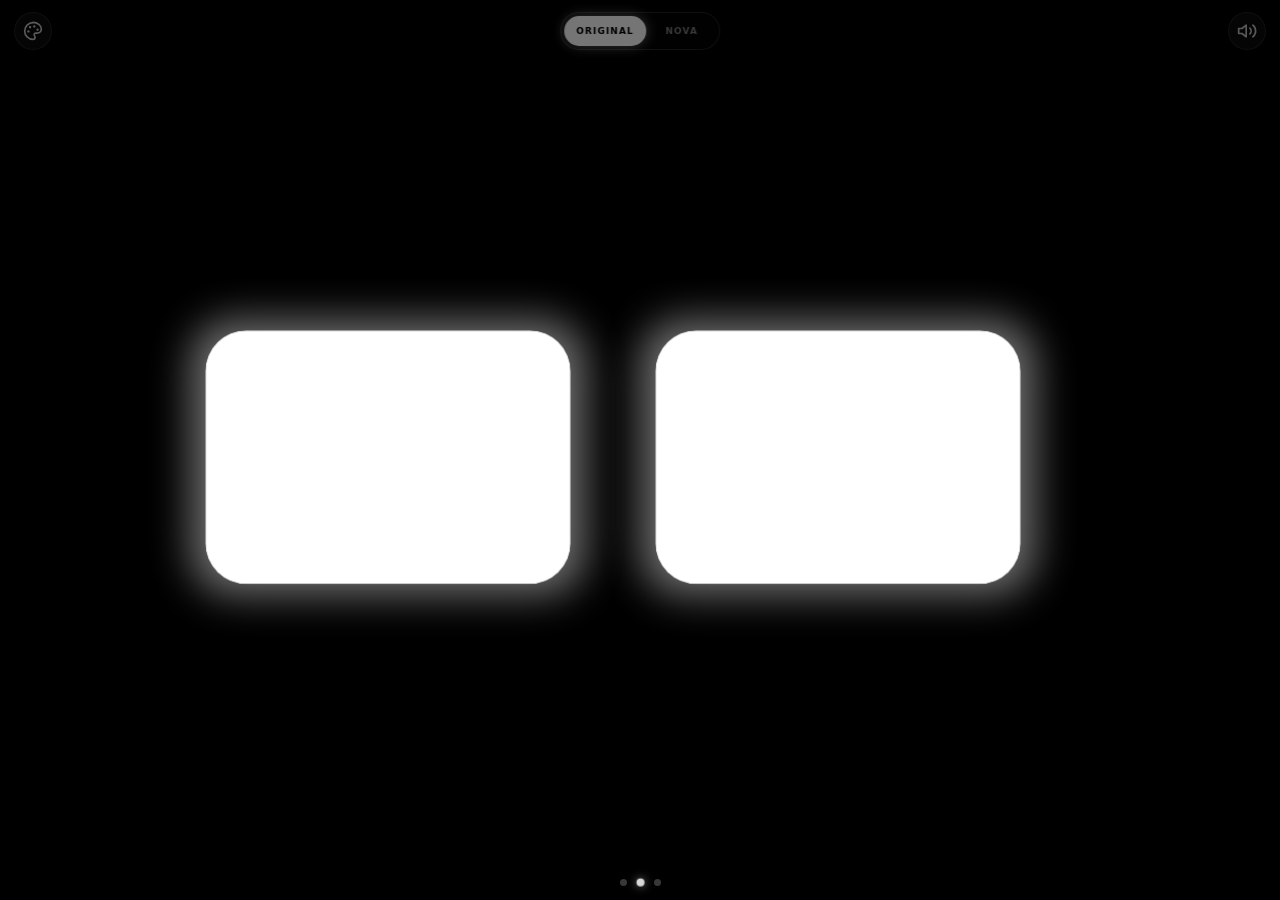
<file: index.html>
<!DOCTYPE html>
<html lang="en">
<head>
  <meta charset="UTF-8">
  <meta name="viewport" content="width=device-width, initial-scale=1.0, maximum-scale=1.0, user-scalable=no, viewport-fit=cover">
  <meta name="apple-mobile-web-app-capable" content="yes">
  <meta name="apple-mobile-web-app-status-bar-style" content="black-translucent">
  <meta name="apple-mobile-web-app-title" content="RoboEyes">
  <meta name="theme-color" content="#000000">
  <title>RoboEyes</title>
  <link rel="manifest" href="manifest.json">
  <link rel="apple-touch-icon" href="icons/apple-touch-icon.png">
  <link rel="icon" type="image/svg+xml" href="icons/icon.svg">
  <link rel="stylesheet" href="style.css">
</head>
<body>
  <div id="pager">

    <!-- PAGE 0 — Clock (revealed by swiping right) -->
    <section class="page" id="clock-page">
      <div class="clock">
        <div class="clock-time">
          <span id="cl-h">00</span><span class="colon">:</span><span id="cl-m">00</span><span class="clock-sec" id="cl-s">00</span>
        </div>
        <div class="clock-date" id="cl-date">—</div>
        <div class="clock-zone">BANGKOK &middot; GMT+7</div>
      </div>
    </section>

    <!-- PAGE 1 — Eyes (default, center) -->
    <section class="page">
      <div id="scene">
        <div id="face">
        <div id="eyes">

          <div class="eye" id="eye-left">
            <div class="eye-inner">
              <div class="eye-glow"></div>
              <div class="eye-mask">
                <div class="eye-body"></div>
                <div class="lid-top"></div>
                <div class="lid-bottom"></div>
              </div>
            </div>
          </div>

          <div class="eye" id="eye-right">
            <div class="eye-inner">
              <div class="eye-glow"></div>
              <div class="eye-mask">
                <div class="eye-body"></div>
                <div class="lid-top"></div>
                <div class="lid-bottom"></div>
              </div>
            </div>
          </div>

        </div>

        <!-- Alternate NOVA renderer. The original #eyes DOM remains untouched. -->
        <svg id="nova-eyes" data-expression="neutral" viewBox="0 0 800 300" preserveAspectRatio="none" role="img" aria-labelledby="nova-eyes-title nova-eyes-desc">
          <title id="nova-eyes-title">NOVA animated robot eyes</title>
          <desc id="nova-eyes-desc">Two gradient robot eyes cycling through eight expressive animations.</desc>
          <defs>
            <linearGradient id="nova-eye-gradient" x1="0" y1="0" x2="1" y2="1">
              <stop class="nova-gradient-light" offset="0" />
              <stop class="nova-gradient-mid" offset="0.38" />
              <stop class="nova-gradient-dark" offset="1" />
            </linearGradient>
          </defs>

          <g class="nova-eye-motion" id="nova-eye-left-motion">
            <g class="nova-eye-blink" id="nova-eye-left-blink">
              <g class="nova-eye-settle">
                <g class="nova-eye-expression nova-eye-left-expression">
                  <g class="nova-eye-visual nova-eye-normal">
                    <rect class="nova-eye-shape" x="82" y="70" width="248" height="160" rx="68" />
                  </g>
                  <path class="nova-eye-visual nova-eye-smile" d="M88 130 Q206 268 324 130 Q314 252 206 258 Q98 252 88 130Z" />
                  <path class="nova-eye-visual nova-eye-heart" d="M206 244 C179 210 106 178 106 116 C106 69 170 52 206 99 C242 52 306 69 306 116 C306 178 233 210 206 244Z" />
                  <g class="nova-eye-visual nova-eye-cross">
                    <path d="M118 91 L294 221 M294 91 L118 221" />
                  </g>
                </g>
              </g>
            </g>
          </g>

          <g class="nova-eye-motion" id="nova-eye-right-motion">
            <g class="nova-eye-blink" id="nova-eye-right-blink">
              <g class="nova-eye-settle">
                <g class="nova-eye-expression nova-eye-right-expression">
                  <g class="nova-eye-visual nova-eye-normal">
                    <rect class="nova-eye-shape" x="470" y="70" width="248" height="160" rx="68" />
                  </g>
                  <path class="nova-eye-visual nova-eye-smile" d="M476 130 Q594 268 712 130 Q702 252 594 258 Q486 252 476 130Z" />
                  <path class="nova-eye-visual nova-eye-heart" d="M594 244 C567 210 494 178 494 116 C494 69 558 52 594 99 C630 52 694 69 694 116 C694 178 621 210 594 244Z" />
                  <g class="nova-eye-visual nova-eye-cross">
                    <path d="M506 91 L682 221 M682 91 L506 221" />
                  </g>
                </g>
              </g>
            </g>
          </g>

          <g class="nova-glitch-bars" aria-hidden="true">
            <rect x="54" y="72" width="692" height="7" />
            <rect x="108" y="184" width="586" height="11" />
            <rect x="260" y="246" width="332" height="5" />
          </g>
        </svg>
        </div>
      </div>
    </section>

    <!-- PAGE 2 — Music (revealed by swiping left) -->
    <section class="page" id="music-page">
      <div class="music">
        <div class="viz" id="viz"></div>
        <div class="music-title" id="mtitle">No track loaded</div>
        <div class="music-controls">
          <button id="m-load">LOAD</button>
          <button id="m-play" disabled>&#9654;</button>
        </div>
        <input type="file" id="m-file" accept="audio/*" hidden>
        <div class="music-hint">&larr; eyes dance on the next screen</div>
      </div>
    </section>

  </div>

  <div id="dots">
    <span class="dot" data-i="0"></span>
    <span class="dot on" data-i="1"></span>
    <span class="dot" data-i="2"></span>
  </div>

  <button id="mute" aria-label="Toggle sound"></button>

  <div id="eye-style-toggle" role="group" aria-label="Choose eye style">
    <button class="eye-style-option active" type="button" data-eye-style="classic" aria-pressed="true">ORIGINAL</button>
    <button class="eye-style-option" type="button" data-eye-style="nova" aria-pressed="false">NOVA</button>
  </div>

  <button id="palette" aria-label="Change color">
    <svg viewBox="0 0 24 24" fill="none" stroke="currentColor" stroke-width="2" stroke-linecap="round" stroke-linejoin="round">
      <circle cx="13.5" cy="6.5" r="1.4" fill="currentColor" stroke="none"/>
      <circle cx="17.5" cy="10.5" r="1.4" fill="currentColor" stroke="none"/>
      <circle cx="8.5" cy="7.5" r="1.4" fill="currentColor" stroke="none"/>
      <circle cx="6.5" cy="12.5" r="1.4" fill="currentColor" stroke="none"/>
      <path d="M12 2C6.5 2 2 6.5 2 12s4.5 10 10 10c1.4 0 2.5-1.1 2.5-2.5 0-.6-.2-1.1-.6-1.5-.3-.4-.5-.8-.5-1.4 0-1.1.9-2 2-2H17c2.8 0 5-2.2 5-5 0-4.4-4.5-8-10-8z"/>
    </svg>
  </button>
  <div id="swatches">
    <button class="sw" style="--c:#ffffff" data-col="#ffffff" data-glow="255,255,255"></button>
    <button class="sw" style="--c:#00e5ff" data-col="#00e5ff" data-glow="0,229,255"></button>
    <button class="sw" style="--c:#3b82f6" data-col="#3b82f6" data-glow="59,130,246"></button>
    <button class="sw" style="--c:#2bff88" data-col="#2bff88" data-glow="43,255,136"></button>
    <button class="sw" style="--c:#ffe600" data-col="#ffe600" data-glow="255,230,0"></button>
    <button class="sw" style="--c:#ff9500" data-col="#ff9500" data-glow="255,149,0"></button>
    <button class="sw" style="--c:#ff3ba7" data-col="#ff3ba7" data-glow="255,59,167"></button>
    <button class="sw" style="--c:#b15cff" data-col="#b15cff" data-glow="177,92,255"></button>
  </div>

  <div id="portrait-msg">
    <span>&#8635;</span>
    <p>Rotate to landscape</p>
  </div>

  <script src="script.js"></script>
</body>
</html>
</file>
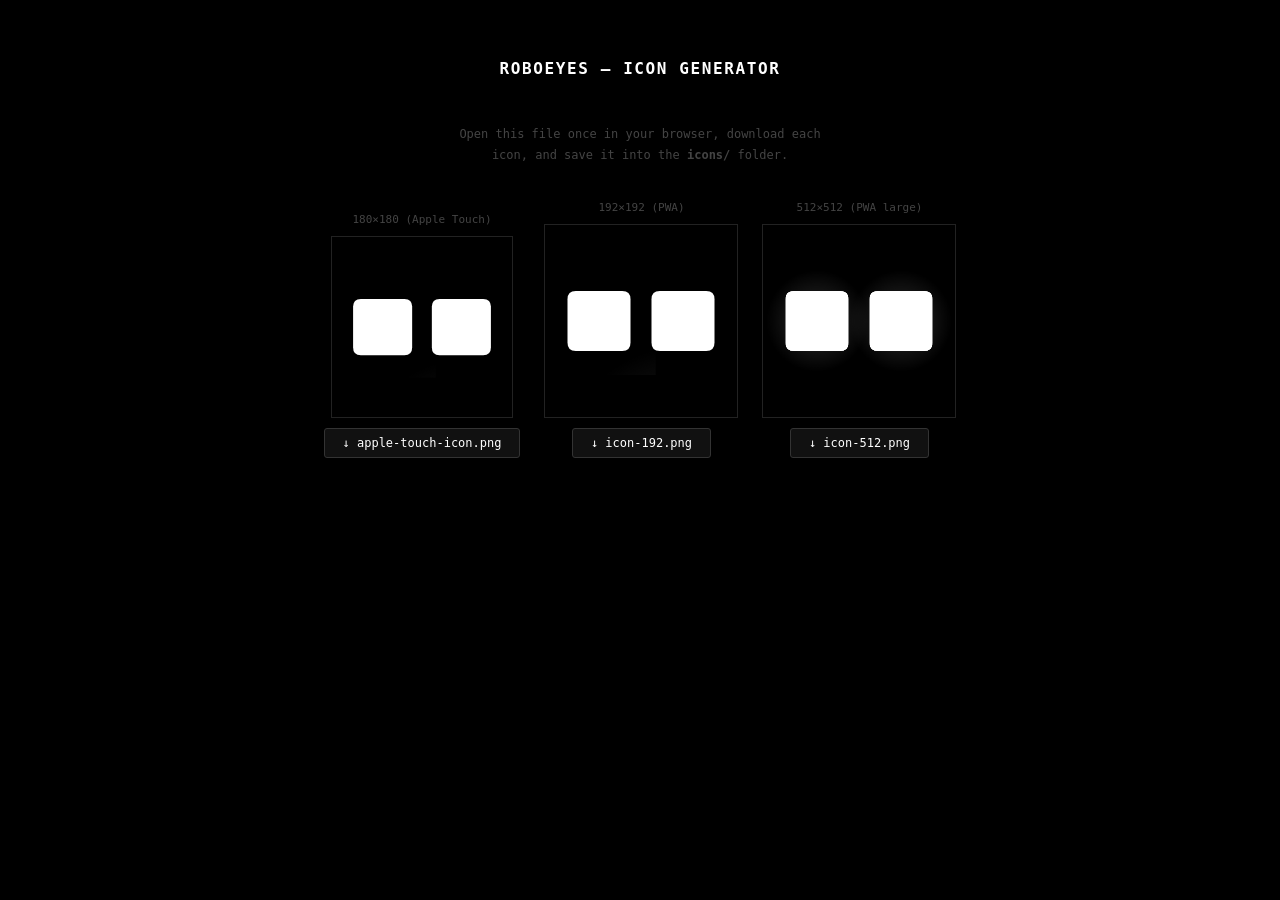
<file: generate-icons.html>
<!DOCTYPE html>
<html lang="en">
<head>
  <meta charset="UTF-8">
  <title>RoboEyes — Icon Generator</title>
  <style>
    body { background:#000; color:#555; font-family:monospace; display:flex; flex-direction:column; align-items:center; padding:40px 20px; gap:24px; }
    h1   { color:#fff; font-size:16px; letter-spacing:0.1em; }
    p    { font-size:12px; color:#444; max-width:400px; text-align:center; line-height:1.7; }
    .row { display:flex; gap:24px; flex-wrap:wrap; justify-content:center; align-items:flex-end; }
    .card{ display:flex; flex-direction:column; align-items:center; gap:10px; }
    canvas { border:1px solid #222; }
    label  { font-size:11px; color:#444; }
    button {
      background:#111; color:#fff; border:1px solid #333;
      padding:7px 18px; cursor:pointer; font-family:monospace; font-size:12px; border-radius:3px;
    }
    button:hover { background:#1a1a1a; border-color:#555; }
  </style>
</head>
<body>
  <h1>ROBOEYES — ICON GENERATOR</h1>
  <p>Open this file once in your browser, download each icon, and save it into the <strong>icons/</strong> folder.</p>

  <div class="row" id="canvases"></div>

  <script>
    const SIZES = [
      { name:'apple-touch-icon.png', size:180, label:'180×180 (Apple Touch)' },
      { name:'icon-192.png',         size:192, label:'192×192 (PWA)'         },
      { name:'icon-512.png',         size:512, label:'512×512 (PWA large)'   },
    ];

    function draw(canvas, size) {
      const c = canvas.getContext('2d');
      const s = size / 512;

      // Black background
      c.fillStyle = '#000';
      c.fillRect(0, 0, size, size);

      // Very subtle glow beneath each eye
      function glowEye(cx, cy, w, h) {
        const g = c.createRadialGradient(cx, cy, 0, cx, cy, w * 0.9);
        g.addColorStop(0, 'rgba(255,255,255,0.18)');
        g.addColorStop(1, 'rgba(255,255,255,0)');
        c.fillStyle = g;
        c.fillRect((cx - w) * s, (cy - h) * s, w * 2 * s, h * 2 * s);
      }

      // Draw one eye (rounded rect)
      function eye(x, y, w, h, r) {
        const xs = x*s, ys = y*s, ws = w*s, hs = h*s, rs = r*s;
        c.fillStyle = '#fff';
        c.beginPath();
        c.moveTo(xs + rs, ys);
        c.lineTo(xs + ws - rs, ys);
        c.quadraticCurveTo(xs + ws, ys, xs + ws, ys + rs);
        c.lineTo(xs + ws, ys + hs - rs);
        c.quadraticCurveTo(xs + ws, ys + hs, xs + ws - rs, ys + hs);
        c.lineTo(xs + rs, ys + hs);
        c.quadraticCurveTo(xs, ys + hs, xs, ys + hs - rs);
        c.lineTo(xs, ys + rs);
        c.quadraticCurveTo(xs, ys, xs + rs, ys);
        c.closePath();
        c.fill();
      }

      const ex = 60, ey = 176, ew = 168, eh = 160, er = 22;
      const rx = 284;

      glowEye(ex + ew/2, ey + eh/2, ew * 0.9, eh * 0.9);
      glowEye(rx + ew/2, ey + eh/2, ew * 0.9, eh * 0.9);
      eye(ex, ey, ew, eh, er);
      eye(rx, ey, ew, eh, er);
    }

    SIZES.forEach(({ name, size, label }) => {
      const card   = document.createElement('div');
      card.className = 'card';

      const lbl = document.createElement('label');
      lbl.textContent = label;

      const canvas = document.createElement('canvas');
      canvas.width  = size;
      canvas.height = size;
      const preview = Math.min(size, 192);
      canvas.style.width  = preview + 'px';
      canvas.style.height = preview + 'px';
      draw(canvas, size);

      const btn = document.createElement('button');
      btn.textContent = `↓ ${name}`;
      btn.onclick = () => {
        const a = document.createElement('a');
        a.href     = canvas.toDataURL('image/png');
        a.download = name;
        a.click();
      };

      card.append(lbl, canvas, btn);
      document.getElementById('canvases').appendChild(card);
    });
  </script>
</body>
</html>
</file>
<file: style.css>
/* ===== RESET ===== */
*, *::before, *::after { box-sizing: border-box; margin: 0; padding: 0; }

html, body {
  width: 100%; height: 100%;
  overflow: hidden;
  background: #000;
  touch-action: none;
  overscroll-behavior: none;
  -webkit-user-select: none;
  user-select: none;
  -webkit-tap-highlight-color: transparent;
}

/* ===== TOKENS ===== */
:root {
  --ew:  min(34vw, 360px);   /* eye width  — fills phone landscape */
  --eh:  min(52vh, 250px);   /* eye height */
  --r:   calc(var(--eh) * 0.16);
  --gap: min(8vw, 90px);
  --col:  #ffffff;           /* theme color (eyes/clock/glow) */
  --glow: 255,255,255;       /* rgb for rgba() glow shadows */
  --nova-grad-light: #d9ffff;
  --nova-grad-mid:   #6af7ff;
  --nova-grad-dark:  #00b7de;
}

/* ===== PAGER (swipe between pages) ===== */
#pager {
  position: fixed; top: 0; left: 0;
  height: 100%;
  display: flex;
  will-change: transform;
}
.page {
  position: relative;
  width: 100vw;
  height: 100vh;
  height: 100dvh;
  flex: 0 0 100vw;
  backface-visibility: hidden;
  touch-action: none;        /* no pan/zoom inside pages */
}

/* Controls: allow taps but no double-tap zoom */
#mute, #eye-style-toggle button, .music-controls button, #dots .dot { touch-action: manipulation; }

/* ── Performance: pause expensive glow animations while sliding ──
   Animating blur/text-shadow on a moving layer forces a repaint every
   frame; freezing them lets the compositor just slide a cached bitmap. */
body.swiping .eye-glow,
body.swiping .eye-body,
body.swiping #nova-eyes *,
body.swiping .clock-time,
body.swiping .clock-date {
  animation-play-state: paused;
}

/* At rest, pause the page that isn't on screen (it still costs frames otherwise) */
body:not(.page-eyes) .eye-glow {
  animation-play-state: paused;
}
body:not(.page-eyes) #nova-eyes *,
body[data-eye-style="classic"] #nova-eyes *,
body[data-eye-style="nova"] .eye-glow,
body[data-eye-style="nova"] .eye-swirl {
  animation-play-state: paused;
}
body:not(.page-clock) .clock-time,
body:not(.page-clock) .clock-date {
  animation-play-state: paused;
}

/* Eyes glow a bit brighter while music is playing */
body.music-on .eye-glow { opacity: 0.62; }

/* ===== SCENE (eyes page) ===== */
#scene {
  position: absolute; inset: 0;
  display: flex; align-items: center; justify-content: center;
  background: #000;
  /* No safe-area padding here so the face is exactly centered; the large
     eyes never reach the notch, and the buttons/dots handle their own insets. */
}

/* ===== CLOCK PAGE ===== */
#clock-page {
  background: radial-gradient(ellipse at center, #0c0c14 0%, #000 72%);
  display: flex; align-items: center; justify-content: center;
  padding:
    env(safe-area-inset-top,    0px)
    env(safe-area-inset-right,  0px)
    env(safe-area-inset-bottom, 0px)
    env(safe-area-inset-left,   0px);
}

.clock {
  display: flex;
  flex-direction: column;
  align-items: center;
  gap: 2.6vh;
  color: var(--col);
  font-family: -apple-system, BlinkMacSystemFont, "Segoe UI", Roboto, system-ui, sans-serif;
}

.clock-time {
  position: relative;          /* anchor for the absolute seconds */
  display: flex;
  align-items: center;
  justify-content: center;
  font-weight: 700;
  font-size: min(26vw, 38vh);
  line-height: 1;
  letter-spacing: 0.005em;
  animation: clockGlow 4s ease-in-out infinite;
}
.clock-time .colon { margin: 0 0.04em; opacity: 0.85; transition: opacity 0.45s ease; }
/* Seconds are absolutely positioned so they don't push HH:MM off-center */
.clock-time .clock-sec {
  position: absolute;
  left: 100%;
  top: 0.18em;
  font-size: 0.30em;
  font-weight: 600;
  opacity: 0.55;
  margin-left: 0.12em;
  letter-spacing: 0.04em;
}

.clock-date {
  font-weight: 600;
  font-size: min(4.6vw, 3.4vh);
  letter-spacing: 0.12em;
  opacity: 0.9;
  text-shadow:
    0 0 12px rgba(var(--glow),0.45),
    0 0 30px rgba(var(--glow),0.22);
}

.clock-zone {
  font-family: monospace;
  font-size: min(3.2vw, 2.3vh);
  letter-spacing: 0.34em;
  opacity: 0.38;
  padding-left: 0.34em;
}

@keyframes clockGlow {
  0%, 100% {
    text-shadow:
      0 0 12px rgba(var(--glow),0.70),
      0 0 30px rgba(var(--glow),0.45),
      0 0 60px rgba(var(--glow),0.28),
      0 0 110px rgba(var(--glow),0.16);
  }
  50% {
    text-shadow:
      0 0 18px rgba(var(--glow),0.90),
      0 0 44px rgba(var(--glow),0.60),
      0 0 90px rgba(var(--glow),0.38),
      0 0 160px rgba(var(--glow),0.22);
  }
}

/* ===== MUSIC PAGE ===== */
#music-page {
  background: radial-gradient(ellipse at center, #0c0c14 0%, #000 72%);
  display: flex; align-items: center; justify-content: center;
  padding:
    env(safe-area-inset-top,    0px)
    env(safe-area-inset-right,  0px)
    env(safe-area-inset-bottom, 0px)
    env(safe-area-inset-left,   0px);
}
.music {
  display: flex; flex-direction: column; align-items: center;
  gap: 3vh;
  width: min(82vw, 640px);
  color: #fff;
  font-family: -apple-system, BlinkMacSystemFont, "Segoe UI", Roboto, system-ui, sans-serif;
}
.viz {
  display: flex; align-items: flex-end; justify-content: center;
  gap: 1.2%;
  width: 100%;
  height: 24vh;
}
.viz .bar {
  flex: 1;
  min-width: 3px;
  height: 6%;
  background: var(--col);
  border-radius: 4px 4px 2px 2px;
  box-shadow: 0 0 10px rgba(var(--glow),0.5);
  transition: height 0.06s linear;
}
.music-title {
  font-weight: 600;
  font-size: min(4.6vw, 3.2vh);
  letter-spacing: 0.04em;
  color: var(--col);
  text-shadow: 0 0 14px rgba(var(--glow),0.4);
  max-width: 100%;
  overflow: hidden; text-overflow: ellipsis; white-space: nowrap;
}
.music-controls { display: flex; gap: 14px; }
.music-controls button {
  min-width: 64px; height: 44px;
  padding: 0 18px;
  border-radius: 22px;
  background: rgba(255,255,255,0.06);
  border: 1px solid rgba(255,255,255,0.2);
  color: #fff;
  font-size: 16px; letter-spacing: 0.1em;
  font-family: inherit;
  cursor: pointer;
  -webkit-tap-highlight-color: transparent;
  transition: background 0.2s, opacity 0.2s;
}
.music-controls button:hover    { background: rgba(255,255,255,0.14); }
.music-controls button:disabled { opacity: 0.3; cursor: default; }
#m-play { font-size: 18px; }
.music-hint {
  font-family: monospace;
  font-size: min(3vw, 2vh);
  letter-spacing: 0.18em;
  opacity: 0.35;
}

/* ===== PAGE DOTS ===== */
#dots {
  position: fixed;
  bottom: calc(env(safe-area-inset-bottom, 0px) + 14px);
  left: 0; right: 0;
  display: flex; justify-content: center; gap: 10px;
  z-index: 60;
  pointer-events: auto;
}
#dots .dot {
  width: 7px; height: 7px;
  border-radius: 50%;
  background: rgba(255,255,255,0.22);
  transition: background 0.3s, transform 0.3s, box-shadow 0.3s;
  cursor: pointer;
}
#dots .dot.on {
  background: rgba(255,255,255,0.85);
  box-shadow: 0 0 8px rgba(255,255,255,0.5);
  transform: scale(1.15);
}

/* ===== MUTE BUTTON ===== */
#mute {
  position: fixed;
  top: calc(env(safe-area-inset-top, 0px) + 12px);
  right: calc(env(safe-area-inset-right, 0px) + 14px);
  z-index: 60;
  width: 38px; height: 38px;
  display: flex; align-items: center; justify-content: center;
  font-size: 17px;
  background: rgba(255,255,255,0.06);
  border: 1px solid rgba(255,255,255,0.12);
  border-radius: 50%;
  color: #fff;
  opacity: 0.35;
  cursor: pointer;
  -webkit-tap-highlight-color: transparent;
  transition: opacity 0.25s, background 0.25s;
}
#mute:hover  { opacity: 0.8; }
#mute.muted  { opacity: 0.5; }
@media (orientation: portrait) { #mute { display: none; } }

/* ===== EYE STYLE TOGGLE ===== */
#eye-style-toggle {
  position: fixed;
  top: calc(env(safe-area-inset-top, 0px) + 12px);
  left: 50%;
  z-index: 60;
  display: flex;
  gap: 2px;
  padding: 3px;
  border: 1px solid rgba(255,255,255,0.13);
  border-radius: 999px;
  background: rgba(5,5,8,0.72);
  box-shadow: 0 8px 26px rgba(0,0,0,0.28);
  backdrop-filter: blur(12px);
  -webkit-backdrop-filter: blur(12px);
  opacity: 0;
  pointer-events: none;
  transform: translate(-50%, -7px) scale(0.97);
  transition:
    opacity 0.18s ease,
    transform 0.24s cubic-bezier(0.16,1,0.3,1);
}

body.page-eyes:not(.swiping) #eye-style-toggle {
  opacity: 0.46;
  pointer-events: auto;
  transform: translate(-50%, 0) scale(1);
}

body.page-eyes #eye-style-toggle:hover,
body.page-eyes #eye-style-toggle:focus-within { opacity: 1; }

.eye-style-option {
  min-width: 68px;
  height: 30px;
  padding: 0 12px;
  border: 0;
  border-radius: 999px;
  color: rgba(255,255,255,0.48);
  background: transparent;
  font: 600 9px/1 -apple-system, BlinkMacSystemFont, "Segoe UI", Roboto, system-ui, sans-serif;
  letter-spacing: 0.12em;
  cursor: pointer;
  transition:
    color 0.15s ease,
    background 0.15s ease,
    box-shadow 0.2s ease,
    transform 0.12s ease;
}

.eye-style-option:active { transform: scale(0.95); }
.eye-style-option.active {
  color: #000;
  background: var(--col);
  box-shadow: 0 0 14px rgba(var(--glow),0.42);
}

@media (orientation: portrait) { #eye-style-toggle { display: none; } }

/* ===== PALETTE (color picker) ===== */
#palette {
  position: fixed;
  top: calc(env(safe-area-inset-top, 0px) + 12px);
  left: calc(env(safe-area-inset-left, 0px) + 14px);
  z-index: 60;
  width: 38px; height: 38px;
  display: flex; align-items: center; justify-content: center;
  background: rgba(255,255,255,0.06);
  border: 1px solid rgba(255,255,255,0.12);
  border-radius: 50%;
  color: #fff;
  opacity: 0.35;
  cursor: pointer;
  -webkit-tap-highlight-color: transparent;
  transition: opacity 0.25s, background 0.25s;
}
#palette:hover { opacity: 0.8; }

/* crisp SVG icons inside the round buttons */
#mute svg, #palette svg { width: 20px; height: 20px; display: block; }

#swatches {
  position: fixed;
  top: calc(env(safe-area-inset-top, 0px) + 58px);
  left: calc(env(safe-area-inset-left, 0px) + 14px);
  z-index: 60;
  display: flex; flex-direction: column; gap: 11px;
  opacity: 0;
  transform: translateY(-8px) scale(0.92);
  transform-origin: top left;
  pointer-events: none;
  transition: opacity 0.2s, transform 0.2s;
}
body.palette-open #swatches { opacity: 1; transform: none; pointer-events: auto; }

.sw {
  width: 30px; height: 30px;
  border-radius: 50%;
  background: var(--c);
  border: 2px solid rgba(255,255,255,0.25);
  box-shadow: 0 0 10px var(--c), 0 0 22px var(--c);
  cursor: pointer;
  -webkit-tap-highlight-color: transparent;
  transition: transform 0.15s, border-color 0.15s;
}
.sw:hover   { transform: scale(1.12); }
.sw.active  { border-color: #fff; transform: scale(1.12); }

@media (orientation: portrait) { #palette, #swatches { display: none; } }

/* ===== PORTRAIT OVERLAY ===== */
#portrait-msg {
  display: none; position: fixed; inset: 0;
  background: #000; color: #333;
  flex-direction: column; align-items: center; justify-content: center;
  gap: 18px; font-family: monospace; font-size: 14px;
  letter-spacing: 0.1em; z-index: 100;
}
#portrait-msg span { font-size: 48px; display: block; animation: spin 4s linear infinite; }
@keyframes spin { to { transform: rotate(360deg); } }

@media (orientation: portrait) {
  #scene        { display: none; }
  #portrait-msg { display: flex;  }
}

/* ===== FACE (eyes + mouth stacked) ===== */
#face {
  position: relative;
  display: flex;
  flex-direction: column;
  align-items: center;
  justify-content: center;
}

/* ===== EYES WRAPPER ===== */
#eyes {
  display: flex;
  align-items: center;
  gap: var(--gap);
  opacity: 1;
  visibility: visible;
  transition: opacity 0.16s ease, visibility 0s linear;
  /* JS shakes #face during glitch */
}

body[data-eye-style="nova"] #eyes {
  opacity: 0;
  visibility: hidden;
  transition: opacity 0.16s ease, visibility 0s linear 0.16s;
}

/* ===== NOVA EYE RENDERER =====
   Three nested transform layers keep shared motion independent:
   motion = gaze/breath/music, blink = blink/wink/warp, expression = mood. */
#nova-eyes {
  position: absolute;
  top: 50%; left: 50%;
  width: calc(var(--ew) * 2 + var(--gap));
  height: var(--eh);
  overflow: visible;
  color: var(--col);
  opacity: 0;
  visibility: hidden;
  pointer-events: none;
  transform: translate(-50%, -50%) scale(0.97);
  transition:
    opacity 0.18s ease,
    transform 0.26s cubic-bezier(0.16,1,0.3,1),
    visibility 0s linear 0.18s;
}

body[data-eye-style="nova"] #nova-eyes {
  opacity: 1;
  visibility: visible;
  transform: translate(-50%, -50%) scale(1);
  transition:
    opacity 0.18s ease,
    transform 0.26s cubic-bezier(0.16,1,0.3,1),
    visibility 0s linear;
}

.nova-eye-motion,
.nova-eye-blink,
.nova-eye-settle,
.nova-eye-expression,
.nova-eye-visual {
  transform-box: fill-box;
  transform-origin: center;
  will-change: transform;
}

.nova-eye-expression {
  transition: transform 0.30s cubic-bezier(0.175,0.885,0.32,1.275);
}
.nova-eye-right-expression { transition-delay: 24ms; }

.nova-gradient-light { stop-color: var(--nova-grad-light); }
.nova-gradient-mid   { stop-color: var(--nova-grad-mid); }
.nova-gradient-dark  { stop-color: var(--nova-grad-dark); }
.nova-gradient-light,
.nova-gradient-mid,
.nova-gradient-dark { transition: stop-color 0.25s ease; }

.nova-eye-visual {
  filter:
    drop-shadow(0 0 8px rgba(var(--glow),0.95))
    drop-shadow(0 0 22px rgba(var(--glow),0.52));
  transition:
    opacity 0.15s ease,
    transform 0.26s cubic-bezier(0.175,0.885,0.32,1.275),
    filter 0.25s ease;
}

.nova-eye-normal { opacity: 1; transform: scale(1); }
.nova-eye-smile,
.nova-eye-heart,
.nova-eye-cross { opacity: 0; transform: scale(0.74); }

.nova-eye-shape,
.nova-eye-smile,
.nova-eye-heart { fill: url(#nova-eye-gradient); }

.nova-eye-shape {
  transition: rx 0.28s cubic-bezier(0.175,0.885,0.32,1.275);
}

.nova-eye-cross {
  fill: none;
  stroke: url(#nova-eye-gradient);
  stroke-width: 30;
  stroke-linecap: round;
  stroke-linejoin: round;
}

/* Independent eight-expression NOVA engine. */
#nova-eyes[data-expression="happy"] .nova-eye-normal { opacity: 0; transform: scale(0.78); }
#nova-eyes[data-expression="happy"] .nova-eye-smile { opacity: 1; transform: scale(1); }
#nova-eyes[data-expression="happy"] .nova-eye-left-expression { transform: translateY(-4px) rotate(-2deg); }
#nova-eyes[data-expression="happy"] .nova-eye-right-expression { transform: translateY(-4px) rotate(2deg); }

#nova-eyes[data-expression="curious"] .nova-eye-left-expression { transform: translate(-8px,8px) scale(1.08); }
#nova-eyes[data-expression="curious"] .nova-eye-right-expression { transform: translate(5px,-26px) rotate(7deg) scale(0.72); }

#nova-eyes[data-expression="surprised"] .nova-eye-left-expression { transform: translateX(20px) scale(0.74,1.18); }
#nova-eyes[data-expression="surprised"] .nova-eye-right-expression { transform: translateX(-20px) scale(0.74,1.18); }
#nova-eyes[data-expression="surprised"] .nova-eye-shape { rx: 124px; }

#nova-eyes[data-expression="sleepy"] .nova-eye-left-expression { transform: translateY(22px) rotate(3deg) scaleY(0.38); }
#nova-eyes[data-expression="sleepy"] .nova-eye-right-expression { transform: translateY(22px) rotate(-3deg) scaleY(0.38); }

#nova-eyes[data-expression="angry"] .nova-eye-left-expression { transform: translate(12px,12px) rotate(14deg) scale(1.05,0.72); }
#nova-eyes[data-expression="angry"] .nova-eye-right-expression { transform: translate(-12px,12px) rotate(-14deg) scale(1.05,0.72); }
#nova-eyes[data-expression="angry"] .nova-eye-shape { rx: 42px; }

#nova-eyes[data-expression="love"] .nova-eye-normal { opacity: 0; transform: scale(0.76); }
#nova-eyes[data-expression="love"] .nova-eye-heart { opacity: 1; transform: scale(1); }
#nova-eyes[data-expression="love"] .nova-eye-left-expression { transform: translateY(-2px) rotate(-4deg); }
#nova-eyes[data-expression="love"] .nova-eye-right-expression { transform: translateY(-2px) rotate(4deg); }

#nova-eyes[data-expression="dizzy"] .nova-eye-normal { opacity: 0; transform: scale(0.72); }
#nova-eyes[data-expression="dizzy"] .nova-eye-cross {
  opacity: 1;
  transform: scale(0.96);
  animation: nova-dizzy-wobble 1.1s ease-in-out infinite alternate;
}
#nova-eyes[data-expression="dizzy"] .nova-eye-left-expression { transform: rotate(-7deg) scale(0.9); }
#nova-eyes[data-expression="dizzy"] .nova-eye-right-expression { transform: rotate(8deg) scale(0.9); }

#nova-eyes[data-expression="happy"] .nova-eye-visual,
#nova-eyes[data-expression="love"] .nova-eye-visual,
body.music-on #nova-eyes .nova-eye-visual {
  filter:
    drop-shadow(0 0 9px rgba(var(--glow),1))
    drop-shadow(0 0 28px rgba(var(--glow),0.72));
}

.nova-glitch-bars {
  fill: var(--nova-grad-mid);
  opacity: 0;
  pointer-events: none;
}

#nova-eyes.nova-expression-change .nova-eye-settle {
  animation: nova-expression-settle 0.33s cubic-bezier(0.175,0.885,0.32,1.275);
}
#nova-eyes.nova-glitch .nova-glitch-bars {
  animation: nova-glitch-flash 0.18s steps(2,jump-none) both;
}
#nova-eyes.nova-glitch .nova-eye-motion {
  animation: nova-glitch-jump 0.18s steps(2,jump-none) both;
}

@keyframes nova-expression-settle {
  0%   { transform: scale(0.96); }
  55%  { transform: scale(1.014); }
  100% { transform: scale(1); }
}

@keyframes nova-dizzy-wobble {
  from { transform: scale(0.92) rotate(-7deg); }
  to   { transform: scale(1.03) rotate(7deg); }
}

@keyframes nova-glitch-flash {
  0%   { opacity: 0; transform: translateX(-16px); }
  35%  { opacity: 0.6; }
  70%  { opacity: 0.25; transform: translateX(18px); }
  100% { opacity: 0; }
}

@keyframes nova-glitch-jump {
  0%, 100% { translate: 0 0; }
  32%      { translate: 12px -4px; }
  68%      { translate: -9px 5px; }
}

/* ===== EYE LAYERS =====
   .eye        — gaze translate + per-eye scale (JS)
   .eye-inner  — blink / squish scaleY (JS)
   .eye-glow   — blurred ambient halo (behind, unclipped)
   .eye-mask   — overflow-clip wrapper for body + lids
   .eye-body   — the white rectangle
   .lid-top    — black eyelid for angry/tired/sad/suspicious
   .lid-bottom — black shape that carves the happy smile
*/
.eye {
  position: relative;
  width:  var(--ew);
  height: var(--eh);
  will-change: transform;
  transition: transform 0.18s cubic-bezier(0.25, 0.46, 0.45, 0.94);
}

.eye-inner {
  position: relative;
  width: 100%; height: 100%;
  will-change: transform;       /* blink/squish scaleY target */
}

.eye-glow {
  position: absolute; inset: -4%;
  background: var(--col);
  border-radius: var(--r);
  filter: blur(20px);
  opacity: 0.45;
  z-index: 0;
  animation: glowPulse 4s ease-in-out infinite;
}

.eye-mask {
  position: absolute; inset: 0;
  z-index: 1;
  overflow: hidden;
  border-radius: var(--r);
  transition: border-radius 0.42s cubic-bezier(0.33, 0, 0.2, 1);   /* smooth, no overshoot */
}

.eye-body {
  width: 100%; height: 100%;
  background: var(--col);
  border-radius: var(--r);
  transition: border-radius 0.42s cubic-bezier(0.33, 0, 0.2, 1), opacity 0.25s ease;
}

/* ===== DIZZY SPIRAL ===== */
/* Spiral swirl that replaces the solid fill while dizzy (clipped to eye shape) */
.eye-swirl {
  position: absolute;
  inset: 0;
  width: 100%; height: 100%;
  color: var(--col);
  opacity: 0;
  z-index: 1;            /* above body, below lids */
  pointer-events: none;
  transform-origin: center;
  transition: opacity 0.25s ease;
}
#face.dizzy .eye-body  { opacity: 0; }
#face.dizzy .eye-swirl { opacity: 1; }
#face.dizzy .eye-glow  { opacity: 0; }   /* hide the rectangular halo behind the spiral */
/* glow the spiral strokes instead (drop-shadow hugs the spiral, not a box) */
#face.dizzy .eye-swirl {
  filter: drop-shadow(0 0 5px rgba(var(--glow),0.9)) drop-shadow(0 0 12px rgba(var(--glow),0.5));
}
#face.dizzy #eye-left  .eye-swirl { animation: swirlSpin 1.1s linear infinite; }
#face.dizzy #eye-right .eye-swirl { animation: swirlSpin 1.1s linear infinite reverse; }
@keyframes swirlSpin { to { transform: rotate(360deg); } }

/* ===== EYELIDS ===== */
/* Top lid: tall black panel that drops in and rotates to create
   angry (inner-down) / tired (outer-down) / squint diagonals.
   Default fully retracted above the eye. */
.lid-top {
  position: absolute;
  left: -30%; right: -30%;       /* wider than eye so rotation still covers */
  top: 0;
  height: 160%;
  background: #000;
  transform: translateY(-160%);  /* hidden above */
  transform-origin: center bottom;
  z-index: 2;
  pointer-events: none;
}

/* Bottom lid: rounded black shape that rises to carve a smile. */
.lid-bottom {
  position: absolute;
  left: -10%; right: -10%;
  bottom: 0;
  height: 150%;
  background: #000;
  border-radius: 50% 50% 0 0 / 70% 70% 0 0;
  transform: translateY(150%);   /* hidden below */
  z-index: 2;
  pointer-events: none;
}

/* ===== AMBIENT PULSE ===== */
@keyframes glowPulse {
  0%, 100% { opacity: 0.40; }
  50%      { opacity: 0.58; }
}

/* Brighter, faster glow when happy/excited (class on #face) */
#face.bright .eye-glow {
  animation-duration: 2.4s;
  opacity: 0.6;
}

/* ===== BOOT POWER-ON ===== */
#face.boot-flicker { animation: bootFlicker 0.5s ease-out; }
@keyframes bootFlicker {
  0%   { opacity: 0; }
  10%  { opacity: 1; }
  16%  { opacity: 0.25; }
  24%  { opacity: 1; }
  42%  { opacity: 0.6; }
  55%  { opacity: 1; }
  100% { opacity: 1; }
}

/* ===== FX LAYER (ripples / sparkles) ===== */
#fx-layer {
  position: fixed; inset: 0;
  pointer-events: none;
  z-index: 55;
  overflow: hidden;
}
.ripple {
  position: absolute;
  width: 40px; height: 40px;
  margin: -20px 0 0 -20px;
  border-radius: 50%;
  border: 2px solid rgba(var(--glow), 0.9);
  box-shadow: 0 0 16px rgba(var(--glow), 0.6), inset 0 0 12px rgba(var(--glow), 0.4);
  animation: rippleExpand 0.6s cubic-bezier(0.22,0.61,0.36,1) forwards;
}
@keyframes rippleExpand {
  from { transform: scale(0.2); opacity: 0.9; }
  to   { transform: scale(6);   opacity: 0; }
}
.sparkle {
  position: absolute;
  font-size: 22px;
  color: var(--col);
  text-shadow: 0 0 10px rgba(var(--glow), 0.85);
  animation: sparkleFloat 1.5s ease-out forwards;
  will-change: transform, opacity;
}
@keyframes sparkleFloat {
  0%   { transform: translateY(0) scale(0.4); opacity: 0; }
  22%  { opacity: 1; transform: translateY(-10px) scale(1); }
  100% { transform: translateY(-95px) scale(0.8); opacity: 0; }
}
/* ===== CLOCK POLISH ===== */
.star {
  position: absolute;
  width: 2px; height: 2px;
  background: #fff;
  border-radius: 50%;
  box-shadow: 0 0 4px rgba(255,255,255,0.6);
  animation: twinkle var(--tw, 4s) ease-in-out infinite,
             starDrift var(--dr, 32s) linear infinite;
}
@keyframes twinkle { 0%,100% { opacity: 0.12; } 50% { opacity: 0.7; } }
@keyframes starDrift { from { transform: translateY(8px); } to { transform: translateY(-8px); } }
body:not(.page-clock) .star { animation-play-state: paused; }

@media (prefers-reduced-motion: reduce) {
  .star { animation: none; }
}
</file>
